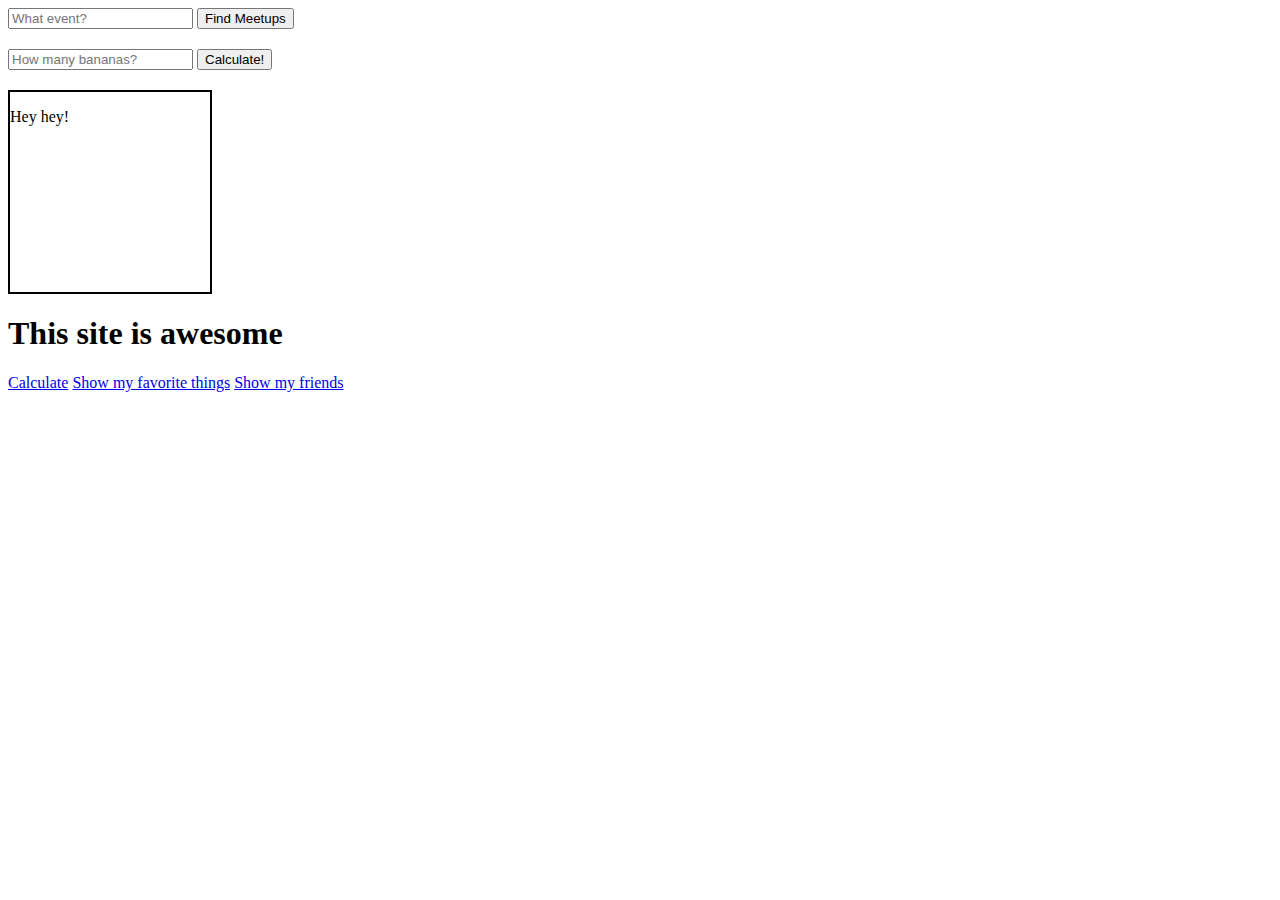
<file: classwork/july/index.html>
<!doctype html>
<html>
	<head>
		<title>JavaScript!!!</title>
		<link rel="stylesheet" type="text/css" href="styles.css"/>
	</head>
	<body>
		<form id="event-form">
			<input id="event-type" type="text" placeholder="What event?"/>
			<input id="event-submit" type="submit" value="Find Meetups"/>
		</form>

		<div id="events"></div>

		<form id="calculate-form">
			<input id="bananas-per-day" type="text" placeholder="How many bananas?"/>
			<input type="submit" value="Calculate!"/>
		</form>

		<div id="calculate"></div>

		<div class="box">
			<p>Hey hey!</p>
		</div>

		<h1 id="header">This site is awesome</h1>

		<a href="#" onclick="calculate(7);">Calculate</a>
		<a href="#" onclick="favoriteThings();">Show my favorite things</a>
		<a href="#" onclick="myFriends();">Show my friends</a>

		<script src="jquery-2.1.1.min.js"></script>
		<script src="javascript.js"></script>
	</body>
</html>
</file>
<file: classwork/july/styles.css>
.box {
	width: 200px;
	height: 200px;
	border: 2px solid #000;
}
.meetup-title {
	color: red;
}
#calculate-form {
	margin: 20px 0;
}
</file>
